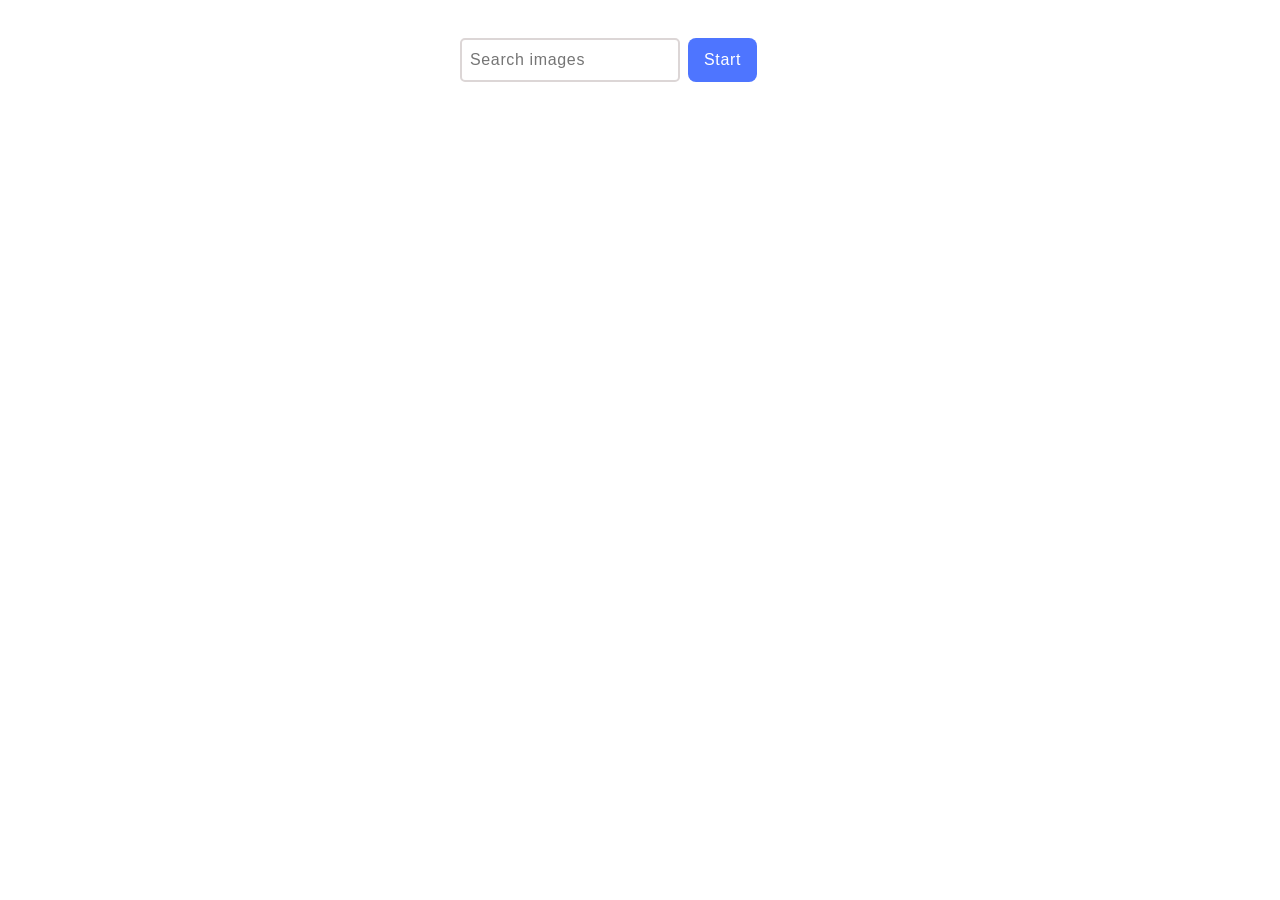
<file: src/index.html>
<!DOCTYPE html>
<html lang="en">
  <head>
    <meta charset="UTF-8" />
    <link rel="icon" type="image/svg+xml" href="/favicon.svg" />
    <meta name="viewport" content="width=device-width, initial-scale=1.0" />
    <title>Vanilla App Template</title>
    <link rel="stylesheet" href="./css/styles.css" />
  </head>
  <body>
    <main>
      <section class="search-section">
        <div class="container">
          <form class="search-form js-search-form" name="serchImageForm">
            <div class="input-group mb-3">
              <input
                class="form-control js-search-input"
                type="text"
                name="searchKeyword"
                placeholder="Search images"
              />
              <button class="btn btn-outline-success" type="submit">
                Start
              </button>
            </div>
          </form>
        </div>
      </section>

      <section class="gallery">
        <div class="container">
          <ul class="gallery-list js-gallery"></ul>
          <button class="js-load-more is-hidden load-more">Load more</button>
          <div class="loader js-loader is-hidden"></div>
        </div>
      </section>
    </main>

    <script type="module" src="./main.js"></script>
  </body>
</html>
</file>
<file: src/css/styles.css>
body {
  padding: 30px;
}
ul {
  list-style: none;
  display: flex;
  flex-direction: row;
  flex-wrap: wrap;
  gap: 15px;
  align-items: center;
  justify-content: center;
}

.input-group {
  display: flex;
  flex-direction: row;
  width: 360px;
  margin: 0 auto;
}
.form-control {
  font-size: 16px;
  line-height: 1.5;
  letter-spacing: 0.04em;
  color: #9a9595;
  padding: 8px;
  border: 2px solid #dcd6d6;
  border-radius: 5px;
  margin-bottom: 16px;
}
.btn {
  background: #4e75ff;
  font-weight: 500;
  font-size: 16px;
  line-height: 1.5;
  letter-spacing: 0.04em;
  color: #fff;
  border-radius: 8px;
  padding: 10px 16px;
  height: 44px;
  border: none;
  margin-left: 8px;
}

.btn:hover {
  background: #6c8cff;
}
img {
  width: 360px;
  height: 240px;
  overflow: hidden;
}
.small-content {
  display: flex;
  flex-direction: row;
  gap: 20px;
  justify-content: space-between;
}
small {
  display: flex;
  flex-direction: column;
}
.text-body {
  font-weight: 600;
  font-size: 14px;
  line-height: 1.33333;
  letter-spacing: 0.04em;
  color: #2e2f42;
}
.gallery {
  display: flex;
  flex-direction: row;
  flex-wrap: wrap;
  gap: 15px;
}

.load-more {
  display: block;
  background: #4e75ff;
  font-weight: 500;
  font-size: 16px;
  line-height: 1.5;
  letter-spacing: 0.04em;
  color: #fff;
  border-radius: 8px;
  padding: 10px 16px;
  height: 44px;
  border: none;
  margin: 0 auto;
  margin-top: 55px;
}
.load-more:hover {
  background: #6c8cff;
}
/* ----------------------- */

.is-hidden {
  opacity: 0;
  visibility: hidden;
  pointer-events: none;
}
.loader {
  color: #6c8cff;
  font-size: 10px;
  width: 1em;
  height: 1em;
  border-radius: 50%;
  position: fixed;
  top: 50%;
  left: 50%;
  text-indent: -9999em;
  animation: mulShdSpin 1.3s infinite linear;
  transform: translateZ(-50%);
}

@keyframes mulShdSpin {
  0%,
  100% {
    box-shadow: 0 -3em 0 0.2em, 2em -2em 0 0em, 3em 0 0 -1em, 2em 2em 0 -1em,
      0 3em 0 -1em, -2em 2em 0 -1em, -3em 0 0 -1em, -2em -2em 0 0;
  }
  12.5% {
    box-shadow: 0 -3em 0 0, 2em -2em 0 0.2em, 3em 0 0 0, 2em 2em 0 -1em,
      0 3em 0 -1em, -2em 2em 0 -1em, -3em 0 0 -1em, -2em -2em 0 -1em;
  }
  25% {
    box-shadow: 0 -3em 0 -0.5em, 2em -2em 0 0, 3em 0 0 0.2em, 2em 2em 0 0,
      0 3em 0 -1em, -2em 2em 0 -1em, -3em 0 0 -1em, -2em -2em 0 -1em;
  }
  37.5% {
    box-shadow: 0 -3em 0 -1em, 2em -2em 0 -1em, 3em 0em 0 0, 2em 2em 0 0.2em,
      0 3em 0 0em, -2em 2em 0 -1em, -3em 0em 0 -1em, -2em -2em 0 -1em;
  }
  50% {
    box-shadow: 0 -3em 0 -1em, 2em -2em 0 -1em, 3em 0 0 -1em, 2em 2em 0 0em,
      0 3em 0 0.2em, -2em 2em 0 0, -3em 0em 0 -1em, -2em -2em 0 -1em;
  }
  62.5% {
    box-shadow: 0 -3em 0 -1em, 2em -2em 0 -1em, 3em 0 0 -1em, 2em 2em 0 -1em,
      0 3em 0 0, -2em 2em 0 0.2em, -3em 0 0 0, -2em -2em 0 -1em;
  }
  75% {
    box-shadow: 0em -3em 0 -1em, 2em -2em 0 -1em, 3em 0em 0 -1em, 2em 2em 0 -1em,
      0 3em 0 -1em, -2em 2em 0 0, -3em 0em 0 0.2em, -2em -2em 0 0;
  }
  87.5% {
    box-shadow: 0em -3em 0 0, 2em -2em 0 -1em, 3em 0 0 -1em, 2em 2em 0 -1em,
      0 3em 0 -1em, -2em 2em 0 0, -3em 0em 0 0, -2em -2em 0 0.2em;
  }
}
</file>
